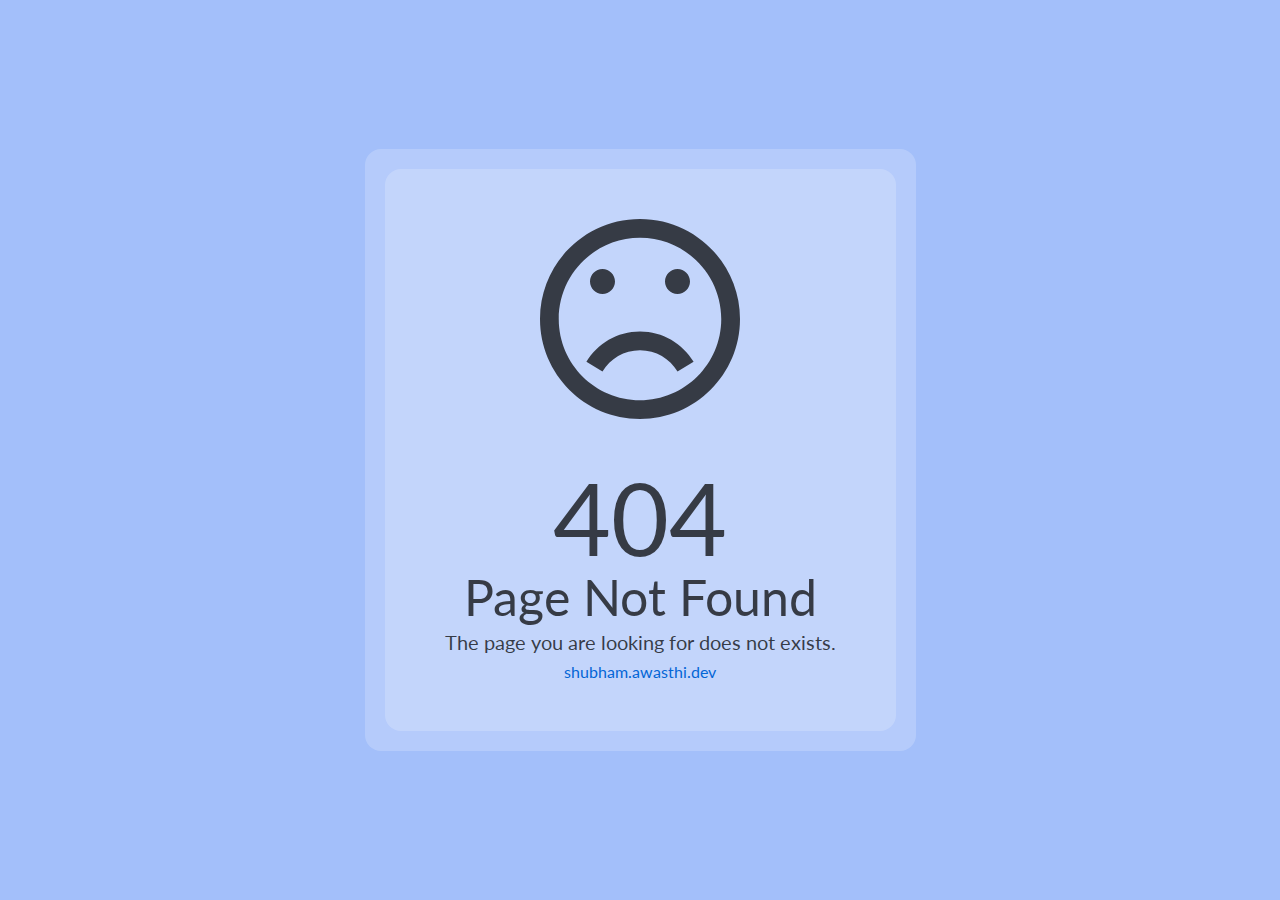
<file: index.html>
<!doctype html><html lang="en"><head><link rel="apple-touch-icon" href="/favicon.png"/><link rel="icon" href="/favicon.ico" type="image/x-icon"><meta name="theme-color" content="#A3BFFA"/><link rel="manifest" href="/manifest.json"/><meta charset="UTF-8"><title>Shubham Awasthi | Software Engineer</title><meta name="viewport" content="width=device-width,initial-scale=1"/><link rel="preconnect" href="https://fonts.gstatic.com"><link href="https://fonts.googleapis.com/css2?family=Lato:wght@400;700&display=swap" rel="stylesheet"><meta name="keywords" content="Shubham, Awasthi, Developer, Software Engineer, Competitive Coder, gsoc, Google Summer of Code, JP Morgan, ACM, Tech, Technical, Technology, Vellore, VIT, Vellore Institute of Technology"><meta name="robots" content="all"><meta name="author" content="Shubham Awasthi"><meta property="og:title" content="Shubham Awasthi | Software Engineer"><meta property="og:image" content="https://shubham.awasthi.dev/resources/images/display.jpeg"><meta property="og:url" content="https://shubham.awasthi.dev/"><meta property="og:site_name" content="Shubham Awasthi | Portfolio"><meta property="og:type" content="Portfolio"/><meta name="description" content="A passionate developer and an enthusiastic competitive coder. Love to think about new ideas and build them. It gives me immense pleasure to have my work used by many. Open to discuss new work opportunities or project collaborations."><meta property="og:description" content="A passionate developer and an enthusiastic competitive coder. Love to think about new ideas and build them. It gives me immense pleasure to have my work used by many. Open to discuss new work opportunities or project collaborations."/><meta name="twitter:card" content="summary_large_image"><meta name="twitter:title" content="Shubham Awasthi | Software Engineer"/><meta name="twitter:image" content="https://shubham.awasthi.dev/resources/images/display.jpeg"/><meta name="twitter:image:alt" content="Shubham Awasthi | Software Engineer"><meta name="twitter:description" content="A passionate developer and an enthusiastic competitive coder. Love to think about new ideas and build them. It gives me immense pleasure to have my work used by many. Open to discuss new work opportunities or project collaborations."/><meta name="twitter:site" content="@aw_shubh"/><meta name="twitter:creator" content="@aw_shubh"/><script type="text/javascript">!function(n){if("/"===n.search[1]){var a=n.search.slice(1).split("&").map((function(n){return n.replace(/~and~/g,"&")})).join("?");window.history.replaceState(null,null,n.pathname.slice(0,-1)+a+n.hash)}}(window.location)</script><script async src="https://www.googletagmanager.com/gtag/js?id=G-VW81L109Q7"></script><script>function gtag(){dataLayer.push(arguments)}window.dataLayer=window.dataLayer||[],gtag("js",new Date),gtag("config","G-VW81L109Q7")</script><link href="/static/css/2.2aa38b9c.chunk.css" rel="stylesheet"><link href="/static/css/main.d7cd7a6e.chunk.css" rel="stylesheet"></head><body><noscript><style>body{display:block;margin:8px;background:#fff;color:#000}a:link{color:#00e;text-decoration:underline;cursor:pointer}a:visited{color:#551a8b;text-decoration:underline;cursor:pointer}a:link:active{color:#e00}a:visited:active{color:#e00}h1{display:block;font-size:2em;margin-top:.67em;margin-bottom:.67em;margin-left:0;margin-right:0;font-weight:700}h2{display:block;font-size:1.5em;margin-top:.83em;margin-bottom:.83em;margin-left:0;margin-right:0;font-weight:700}li{display:list-item}ul{display:block;list-style-type:disc;margin-top:1em;margin-bottom:1 em;margin-left:0;margin-right:0;padding-left:40px}p{display:block;margin-top:1em;margin-bottom:1em;margin-left:0;margin-right:0}</style><div><h1>Hey!! I'm Shubham Awasthi!</h1><section><p>A final year undergrad in <b>Information Technology</b> at the <b>Vellore Institute of Technology</b></p><p>Love to think about new ideas and build them. It gives me immense pleasure to have my work used by many.</p><p>Always keen to improve my <b>Problem Solving Skills</b> and like to spend my free time at <b>Competetive Programming</b>.</p><p>Resume: <a href="https://shubham.awasthi.dev/resources/Shubham_SDE_resume.pdf">https://shubham.awasthi.dev/resources/Shubham_SDE_resume.pdf</a></p><p>Mail Id: <b>aw.shubh [at] gmail [dot] com</b></p></section><hr/><section><h2>Projects</h2><p></p><ul><li>CampDiaries Vol. Management</li><li>FreeSlot | <a href="http://freeslot.acmvit.in/">http://freeslot.acmvit.in/</a></li><li>LuaHTTP: A Lua interface to http-client | <a href="https://github.com/awasthishubh/luaHttp">https://github.com/awasthishubh/luaHttp</a></li><li>Location-based Attendance App | <a href="https://expo.io/@awasthishubh/attendance-app">https://expo.io/@awasthishubh/attendance-app/</a></li><li>VPN Proxy Server | <a href="https://github.com/awasthishubh/vpn-server">https://github.com/awasthishubh/vpn-server</a></li></ul><p></p><p>Find more at: <a href="https://shubham.awasthi.dev/?/projects">/projects</a></p></section><hr/><section><h2>Work Experience</h2><p>Being a fresher, I have Work Experience of less than a year for now.</p><ul><li>Google Summer of Code with Haskell.org (Student Developer)</li><li>JPMorgan Chase and Co. (Software Engeener Intern)</li><li>MCN Solutions Pvt. Ltd (Summer Intern)</li><li>ACM-VIT Student Chapter (Technical Director)</li></ul><p>Find more at: <a href="https://shubham.awasthi.dev/?/experience">/experience</a></p></section><hr/><section><h2>Achievements</h2><ul><li>Won First Place and a cash prize of ₹1Lakh at VIT Hackathon 2019 under Mobility Track</li><li>Ranked 309/10000 (India Rank: 98) at Google Kickstart 2020 round B</li><li>Ranked 156/19623 (College Rank: 1) at Codechef May Challenge 2020 Division 2</li><li>Ranked 44/17663 at Codeforces Round #674 (Div. 3)</li><li>Selected as the top 9th team of BeChangeMaker 2018</li></ul><p>Find more at: <a href="https://shubham.awasthi.dev/?/extracurricular">/extracurricular</a></p><p>Find more at: <a href="https://shubham.awasthi.dev/?/achievements">/achievements</a></p></section><hr/><section><h2>Education</h2><p></p><ul><li>Bachelor of Technology | Vellore Institute of Technolofy, Vellore | 2017-2021 | Information Technology | 9.05 CGPA</li><li>Intermediate | Rani Laxmi Bai Memorial Schools, Lucknow | 2017 | PCM with Computer Science | 89.8%</li><li>High School | Rani Laxmi Bai Memorial Schools, Lucknow | 2015 | 9.4 CGPA</li></ul><p></p><p>Find more at: <a href="https://shubham.awasthi.dev/?/education">/education</a></p></section><hr/><section><h2>Coding Profile</h2><p></p><ul><li>Codechef | Rating: 2012 (MAX) | Title: 5 Star | Link: <a href="https://www.codechef.com/users/awasthishubh">https://www.codechef.com/users/awasthishubh</a></li><li>Codeforces | Rating: 1737 (MAX) | Title: Expert | Link: <a href="https://codeforces.com/profile/awasthishubh">https://codeforces.com/profile/awasthishubh</a></li><li>Leetcode | Rating: 1664 (MAX) | Link: <a href="https://leetcode.com/awasthishubh/">https://leetcode.com/awasthishubh/</a></li><li>Hackerrank | Title: Problem Solving: 6 Stars | Link: <a href="https://www.hackerrank.com/awasthi_shubh">https://www.hackerrank.com/awasthi_shubh</a></li></ul><p></p><p>Find more at: <a href="https://shubham.awasthi.dev/?/coding-profile">/coding-profiles</a></p></section><hr/><section><h2>Connect</h2><p></p><ul><li>LinkedIn: <a href="https://www.linkedin.com/in/awasthishubh/">https://www.linkedin.com/in/awasthishubh/</a></li><li>GitHub: <a href="https://github.com/awasthishubh">https://github.com/awasthishubh</a></li><li>Twitter: <a href="https://twitter.com/aw_shubh">https://twitter.com/aw_shubh</a></li></ul><p></p><p>Find more at: <a href="https://shubham.awasthi.dev/?/contact">/contact</a></p></section><hr/><section><h2>Also See</h2><ul><li><a href="https://shubham.awasthi.dev/?/me">/me</a></li><li><a href="https://shubham.awasthi.dev/?/skills">/skills</a></li><li><a href="https://shubham.awasthi.dev/?/open-source-profile">/open-source-profile</a></li><li><a href="https://shubham.awasthi.dev/?/certificates">/certificates</a></li></ul></section></div></noscript><div id="app"></div><script>!function(e){function r(r){for(var n,a,i=r[0],c=r[1],l=r[2],p=0,s=[];p<i.length;p++)a=i[p],Object.prototype.hasOwnProperty.call(o,a)&&o[a]&&s.push(o[a][0]),o[a]=0;for(n in c)Object.prototype.hasOwnProperty.call(c,n)&&(e[n]=c[n]);for(f&&f(r);s.length;)s.shift()();return u.push.apply(u,l||[]),t()}function t(){for(var e,r=0;r<u.length;r++){for(var t=u[r],n=!0,i=1;i<t.length;i++){var c=t[i];0!==o[c]&&(n=!1)}n&&(u.splice(r--,1),e=a(a.s=t[0]))}return e}var n={},o={1:0},u=[];function a(r){if(n[r])return n[r].exports;var t=n[r]={i:r,l:!1,exports:{}};return e[r].call(t.exports,t,t.exports,a),t.l=!0,t.exports}a.e=function(e){var r=[],t=o[e];if(0!==t)if(t)r.push(t[2]);else{var n=new Promise((function(r,n){t=o[e]=[r,n]}));r.push(t[2]=n);var u,i=document.createElement("script");i.charset="utf-8",i.timeout=120,a.nc&&i.setAttribute("nonce",a.nc),i.src=function(e){return a.p+"static/js/"+({}[e]||e)+"."+{3:"1413a8aa"}[e]+".chunk.js"}(e);var c=new Error;u=function(r){i.onerror=i.onload=null,clearTimeout(l);var t=o[e];if(0!==t){if(t){var n=r&&("load"===r.type?"missing":r.type),u=r&&r.target&&r.target.src;c.message="Loading chunk "+e+" failed.\n("+n+": "+u+")",c.name="ChunkLoadError",c.type=n,c.request=u,t[1](c)}o[e]=void 0}};var l=setTimeout((function(){u({type:"timeout",target:i})}),12e4);i.onerror=i.onload=u,document.head.appendChild(i)}return Promise.all(r)},a.m=e,a.c=n,a.d=function(e,r,t){a.o(e,r)||Object.defineProperty(e,r,{enumerable:!0,get:t})},a.r=function(e){"undefined"!=typeof Symbol&&Symbol.toStringTag&&Object.defineProperty(e,Symbol.toStringTag,{value:"Module"}),Object.defineProperty(e,"__esModule",{value:!0})},a.t=function(e,r){if(1&r&&(e=a(e)),8&r)return e;if(4&r&&"object"==typeof e&&e&&e.__esModule)return e;var t=Object.create(null);if(a.r(t),Object.defineProperty(t,"default",{enumerable:!0,value:e}),2&r&&"string"!=typeof e)for(var n in e)a.d(t,n,function(r){return e[r]}.bind(null,n));return t},a.n=function(e){var r=e&&e.__esModule?function(){return e.default}:function(){return e};return a.d(r,"a",r),r},a.o=function(e,r){return Object.prototype.hasOwnProperty.call(e,r)},a.p="/",a.oe=function(e){throw console.error(e),e};var i=this["webpackJsonpmy-portfolio-2.0"]=this["webpackJsonpmy-portfolio-2.0"]||[],c=i.push.bind(i);i.push=r,i=i.slice();for(var l=0;l<i.length;l++)r(i[l]);var f=c;t()}([])</script><script src="/static/js/2.e90682e6.chunk.js"></script><script src="/static/js/main.48a31a5e.chunk.js"></script></body></html>
</file>
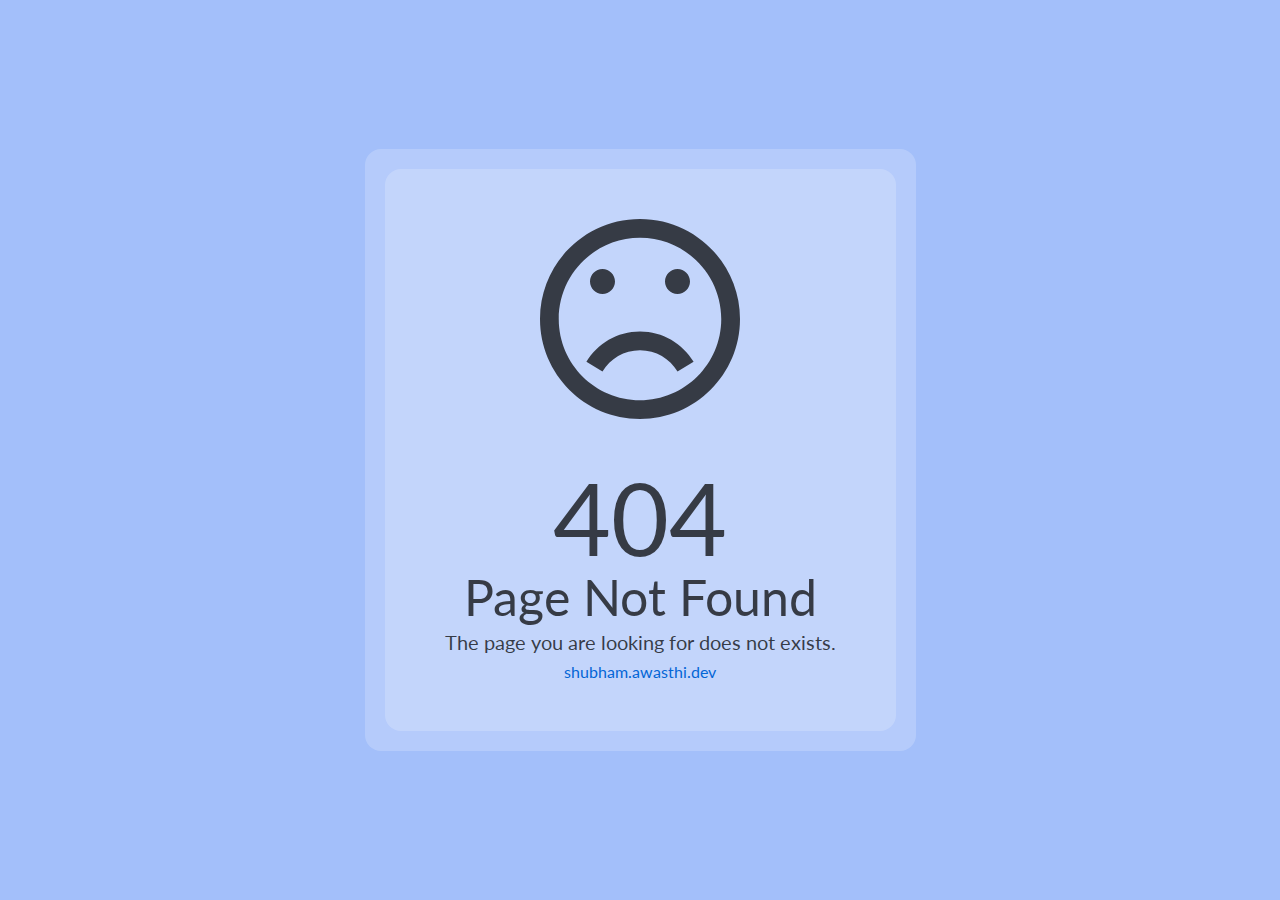
<file: 404__.html>
<!DOCTYPE html>
<html>
  <head>
    <meta charset="utf-8">
    <title>Shubham Awasthi | Portfolio</title>
    <script type="text/javascript">
      // Single Page Apps for GitHub Pages
      // MIT License
      // https://github.com/rafgraph/spa-github-pages
      // This script takes the current url and converts the path and query
      // string into just a query string, and then redirects the browser
      // to the new url with only a query string and hash fragment,
      // e.g. https://www.foo.tld/one/two?a=b&c=d#qwe, becomes
      // https://www.foo.tld/?/one/two&a=b~and~c=d#qwe
      // Note: this 404.html file must be at least 512 bytes for it to work
      // with Internet Explorer (it is currently > 512 bytes)

      // If you're creating a Project Pages site and NOT using a custom domain,
      // then set pathSegmentsToKeep to 1 (enterprise users may need to set it to > 1).
      // This way the code will only replace the route part of the path, and not
      // the real directory in which the app resides, for example:
      // https://username.github.io/repo-name/one/two?a=b&c=d#qwe becomes
      // https://username.github.io/repo-name/?/one/two&a=b~and~c=d#qwe
      // Otherwise, leave pathSegmentsToKeep as 0.
      var pathSegmentsToKeep = 0;

      var l = window.location;
      l.replace(
        l.protocol + '//' + l.hostname + (l.port ? ':' + l.port : '') +
        l.pathname.split('/').slice(0, 1 + pathSegmentsToKeep).join('/') + '/?/' +
        l.pathname.slice(1).split('/').slice(pathSegmentsToKeep).join('/').replace(/&/g, '~and~') +
        (l.search ? '&' + l.search.slice(1).replace(/&/g, '~and~') : '') +
        l.hash
      );

    </script>
  </head>
  <body>
  </body>
</html>
</file>
<file: static/css/2.2aa38b9c.chunk.css>
.vertical-timeline *{-webkit-box-sizing:border-box;box-sizing:border-box}.vertical-timeline{width:95%;max-width:1170px;margin:0 auto;position:relative;padding:2em 0}.vertical-timeline:after{content:"";display:table;clear:both}.vertical-timeline:before{content:"";position:absolute;top:0;left:18px;height:100%;width:4px;background:#fff}.vertical-timeline.vertical-timeline--one-column-right:before{right:18px;left:unset}@media only screen and (min-width:1170px){.vertical-timeline.vertical-timeline--two-columns{width:90%}.vertical-timeline.vertical-timeline--two-columns:before{left:50%;margin-left:-2px}}.vertical-timeline-element{position:relative;margin:2em 0}.vertical-timeline-element>div{min-height:1px}.vertical-timeline-element:after{content:"";display:table;clear:both}.vertical-timeline-element:first-child{margin-top:0}.vertical-timeline-element:last-child{margin-bottom:0}@media only screen and (min-width:1170px){.vertical-timeline-element{margin:4em 0}.vertical-timeline-element:first-child{margin-top:0}.vertical-timeline-element:last-child{margin-bottom:0}}.vertical-timeline-element-icon{position:absolute;top:0;left:0;width:40px;height:40px;border-radius:50%;-webkit-box-shadow:0 0 0 4px #fff,inset 0 2px 0 rgba(0,0,0,.08),0 3px 0 4px rgba(0,0,0,.05);box-shadow:0 0 0 4px #fff,inset 0 2px 0 rgba(0,0,0,.08),0 3px 0 4px rgba(0,0,0,.05)}.vertical-timeline--one-column-right .vertical-timeline-element-icon{right:0;left:unset}.vertical-timeline-element-icon svg{display:block;width:24px;height:24px;position:relative;left:50%;top:50%;margin-left:-12px;margin-top:-12px}@media only screen and (min-width:1170px){.vertical-timeline--two-columns .vertical-timeline-element-icon{width:60px;height:60px;left:50%;margin-left:-30px}}.vertical-timeline-element-icon{-webkit-transform:translateZ(0);-webkit-backface-visibility:hidden}.vertical-timeline--animate .vertical-timeline-element-icon.is-hidden{visibility:hidden}.vertical-timeline--animate .vertical-timeline-element-icon.bounce-in{visibility:visible;-webkit-animation:cd-bounce-1 .6s;animation:cd-bounce-1 .6s}@-webkit-keyframes cd-bounce-1{0%{opacity:0;-webkit-transform:scale(.5)}60%{opacity:1;-webkit-transform:scale(1.2)}to{-webkit-transform:scale(1)}}@keyframes cd-bounce-1{0%{opacity:0;-webkit-transform:scale(.5);transform:scale(.5)}60%{opacity:1;-webkit-transform:scale(1.2);transform:scale(1.2)}to{-webkit-transform:scale(1);transform:scale(1)}}.vertical-timeline-element-content{position:relative;margin-left:60px;background:#fff;border-radius:.25em;padding:1em;-webkit-box-shadow:0 3px 0 #ddd;box-shadow:0 3px 0 #ddd}.vertical-timeline--one-column-right .vertical-timeline-element-content{margin-right:60px;margin-left:unset}.vertical-timeline-element--no-children .vertical-timeline-element-content{background:0 0;-webkit-box-shadow:none;box-shadow:none}.vertical-timeline-element-content:after{content:"";display:table;clear:both}.vertical-timeline-element-content h2{color:#303e49}.vertical-timeline-element-content .vertical-timeline-element-date,.vertical-timeline-element-content p{font-size:13px;font-size:.8125rem;font-weight:500}.vertical-timeline-element-content .vertical-timeline-element-date{display:inline-block}.vertical-timeline-element-content p{margin:1em 0 0;line-height:1.6}.vertical-timeline-element-subtitle,.vertical-timeline-element-title{margin:0}.vertical-timeline-element-content .vertical-timeline-element-date{float:left;padding:.8em 0;opacity:.7}.vertical-timeline-element-content-arrow{content:"";position:absolute;top:16px;right:100%;height:0;width:0;border:7px solid transparent;border-right-color:#fff}.vertical-timeline--one-column-right .vertical-timeline-element-content-arrow{content:"";position:absolute;top:16px;right:unset;left:100%;height:0;width:0;border:7px solid transparent;border-left-color:#fff}.vertical-timeline--one-column-right .vertical-timeline-element-content:before{left:100%;border-left:7px solid #fff;border-right:unset}.vertical-timeline-element--no-children .vertical-timeline-element-content-arrow,.vertical-timeline-element--no-children .vertical-timeline-element-content:before{display:none}@media only screen and (min-width:768px){.vertical-timeline-element-content h2{font-size:20px;font-size:1.25rem}.vertical-timeline-element-content p{font-size:16px;font-size:1rem}.vertical-timeline-element-content .vertical-timeline-element-date{font-size:14px;font-size:.875rem}}@media only screen and (min-width:1170px){.vertical-timeline--two-columns .vertical-timeline-element-content{margin-left:0;padding:1.5em;width:44%}.vertical-timeline--two-columns .vertical-timeline-element-content-arrow{top:24px;left:100%;-webkit-transform:rotate(180deg);transform:rotate(180deg)}.vertical-timeline--two-columns .vertical-timeline-element-content .vertical-timeline-element-date{position:absolute;width:100%;left:124%;top:6px;font-size:16px;font-size:1rem}.vertical-timeline--two-columns .vertical-timeline-element.vertical-timeline-element--right .vertical-timeline-element-content,.vertical-timeline--two-columns .vertical-timeline-element:nth-child(2n):not(.vertical-timeline-element--left) .vertical-timeline-element-content{float:right}.vertical-timeline--two-columns .vertical-timeline-element.vertical-timeline-element--right .vertical-timeline-element-content-arrow,.vertical-timeline--two-columns .vertical-timeline-element:nth-child(2n):not(.vertical-timeline-element--left) .vertical-timeline-element-content-arrow{top:24px;left:auto;right:100%;-webkit-transform:rotate(0);transform:rotate(0)}.vertical-timeline--one-column-right .vertical-timeline-element.vertical-timeline-element--right .vertical-timeline-element-content-arrow,.vertical-timeline--one-column-right .vertical-timeline-element:nth-child(2n):not(.vertical-timeline-element--left) .vertical-timeline-element-content-arrow{top:24px;left:100%;right:auto;-webkit-transform:rotate(0);transform:rotate(0)}.vertical-timeline--two-columns .vertical-timeline-element.vertical-timeline-element--right .vertical-timeline-element-content .vertical-timeline-element-date,.vertical-timeline--two-columns .vertical-timeline-element:nth-child(2n):not(.vertical-timeline-element--left) .vertical-timeline-element-content .vertical-timeline-element-date{left:auto;right:124%;text-align:right}}.vertical-timeline--animate .vertical-timeline-element-content.is-hidden{visibility:hidden}.vertical-timeline--animate .vertical-timeline-element-content.bounce-in{visibility:visible;-webkit-animation:cd-bounce-2 .6s;animation:cd-bounce-2 .6s}@media only screen and (min-width:1170px){.vertical-timeline--two-columns.vertical-timeline--animate .vertical-timeline-element.vertical-timeline-element--right .vertical-timeline-element-content.bounce-in,.vertical-timeline--two-columns.vertical-timeline--animate .vertical-timeline-element:nth-child(2n):not(.vertical-timeline-element--left) .vertical-timeline-element-content.bounce-in{-webkit-animation:cd-bounce-2-inverse .6s;animation:cd-bounce-2-inverse .6s}}@media only screen and (max-width:1169px){.vertical-timeline--animate .vertical-timeline-element-content.bounce-in{visibility:visible;-webkit-animation:cd-bounce-2-inverse .6s;animation:cd-bounce-2-inverse .6s}}@-webkit-keyframes cd-bounce-2{0%{opacity:0;-webkit-transform:translateX(-100px)}60%{opacity:1;-webkit-transform:translateX(20px)}to{-webkit-transform:translateX(0)}}@keyframes cd-bounce-2{0%{opacity:0;-webkit-transform:translateX(-100px);transform:translateX(-100px)}60%{opacity:1;-webkit-transform:translateX(20px);transform:translateX(20px)}to{-webkit-transform:translateX(0);transform:translateX(0)}}@-webkit-keyframes cd-bounce-2-inverse{0%{opacity:0;-webkit-transform:translateX(100px)}60%{opacity:1;-webkit-transform:translateX(-20px)}to{-webkit-transform:translateX(0)}}@keyframes cd-bounce-2-inverse{0%{opacity:0;-webkit-transform:translateX(100px);transform:translateX(100px)}60%{opacity:1;-webkit-transform:translateX(-20px);transform:translateX(-20px)}to{-webkit-transform:translateX(0);transform:translateX(0)}}
/*# sourceMappingURL=2.2aa38b9c.chunk.css.map */
</file>
<file: static/css/main.d7cd7a6e.chunk.css>
.about-me-wrapper{display:grid;grid-template-areas:"me-ab me-ab me-ab" "me-lo me-la me-im" "me-we me-pr me-im" "me-co me-co me-im";grid-template-columns:2fr 2fr 2fr;grid-gap:20px;gap:20px}.side-by-side{display:grid;text-align:center}.about-me-wrapper *{line-height:1.5em}.about-me-wrapper .about-box{display:grid;grid-template-columns:0fr 1fr;grid-column:1/3}.about-me-wrapper .span{grid-column:1/3}.about-me-wrapper .icon{margin:0;padding:0;line-height:0}.about-me-wrapper .link:hover,.link:active,.link:focus{background-color:rgba(0,0,0,.09)!important;cursor:pointer!important;box-shadow:0 0 15px rgba(0,0,0,.205)}.box{padding:10px!important;display:flex;justify-content:center;align-items:center}.about-me-wrapper img{object-fit:cover;width:100%}.about-me-wrapper .img{display:flex;align-items:flex-end;justify-content:center}.about-me-wrapper .icon{font-size:25px}.about-me-wrapper .box-title{vertical-align:super;margin:10px}.about-me-wrapper .show-on-vsmall{display:none}@media only screen and (max-width:1440px){.about-me-wrapper{grid-template-areas:"me-ab me-ab me-ab" "me-lo me-la me-im" "me-we me-pr me-im" "me-co me-co me-co"}}@media only screen and (max-width:1200px){.about-me-wrapper{grid-template-areas:"me-ab me-ab" "me-lo me-im" "me-la me-im" "me-we me-we" "me-pr me-pr" "me-co me-co";grid-template-columns:1fr 1fr}}@media only screen and (max-width:1100px){.about-me-wrapper{grid-template-areas:"me-ab me-ab" "me-lo me-im" "me-la me-im" "me-we me-we" "me-pr me-pr" "me-co me-co";grid-template-columns:1fr 1fr}}@media only screen and (max-width:850px){.about-me-wrapper{grid-template-areas:"me-ab me-ab" "me-lo me-im" "me-la me-im" "me-we me-im" "me-pr me-im" "me-co me-co";grid-template-columns:1fr 1fr}}@media only screen and (max-width:600px){.about-me-wrapper .show-on-vsmall{display:block}.about-me-wrapper .hide-on-vsmall{display:none}.about-me-wrapper{grid-template-areas:"me-ab" "me-im" "me-lo" "me-la" "me-we" "me-pr" "me-co ";grid-template-columns:1fr}.about-me-wrapper img{object-fit:cover;width:200px}}.project{line-height:1.5em;display:grid;grid-template-rows:0fr 0fr 0fr 0fr;grid-gap:10px;gap:10px}.projects-wrapper{display:grid;grid-template-columns:1fr 1fr;grid-gap:1em;gap:1em}.project img{max-width:100%;max-height:20vh}.project hr{border:1px dashed hsla(0,0%,50.2%,.281)}.project .content{text-align:left;display:grid;grid-gap:.5em;gap:.5em}.project ul{-webkit-padding-start:40px;padding-inline-start:40px}.project .badges{text-align:center}.project .badges span{border:1px solid rgba(0,0,0,.109);padding:0 10px;margin-right:10px;border-radius:.5em;display:inline-block;margin-bottom:.5em;line-height:1.5em}@media only screen and (max-width:1200px){.projects-wrapper{display:grid;grid-template-columns:1fr;grid-gap:1em;gap:1em}}.cp-wrapper{text-align:left}.platform-wrapper{display:grid;grid-template-columns:1fr 1fr 1fr 1fr;grid-gap:1rem}.total-ques-wrapper{grid-column:1/5}.total-ques{margin-top:1rem;display:grid;grid-template-columns:1fr 1fr 1fr;text-align:center}.total-ques>div{border-bottom:1px solid #000}.elem{text-align:center}.elem *{margin-top:5px}.perf-wrapper{grid-column:1/5}.perf-wrapper>ul{margin-left:4rem}.perf-wrapper>table,.perf-wrapper>ul,.total-ques-wrapper table{line-height:1.2rem;margin-top:10px}.perf-wrapper table thead,.perf-wrapper table tr:nth-child(2n),.total-ques-wrapper table thead,.total-ques-wrapper table tr:nth-child(2n){background:rgba(0,0,0,.05)}.perf-wrapper td,.perf-wrapper th,.total-ques-wrapper td,.total-ques-wrapper th{padding:10px}.show-on-vsmall{display:none}@media only screen and (max-width:500px){.show-on-vsmall{display:inline}.hide-on-vsmall{display:none}}@media only screen and (max-width:400px){.platform-wrapper{grid-gap:10px;gap:10px}.platform-wrapper .perf-wrapper,.platform-wrapper .total-ques-wrapper{padding:10px!important}.perf-wrapper td,.perf-wrapper th,.total-ques-wrapper td,.total-ques-wrapper th{padding-left:5px;padding-right:5px;text-align:center}}@media only screen and (max-width:1000px){.platform-wrapper{grid-template-columns:1fr 1fr}.perf-wrapper,.total-ques-wrapper{grid-column:1/3}}.field-wrapper{display:inline-grid;grid-template-columns:1fr 10fr;grid-gap:10px;gap:10px}.contact-box{max-width:500px;width:100%}.field-wrapper textarea{width:100%;height:100px}.field-wrapper .left,.field-wrapper .right{padding:0 10px;text-align:left}.field-wrapper input,.field-wrapper textarea{padding:5px;width:100%}.field-wrapper input:focus,.field-wrapper textarea:focus{outline:1px solid #7dc3f2}.field-wrapper .button{grid-column:1/3}.field-wrapper .message{text-align:center;grid-column:1/3}.field-wrapper .message.ok{color:green}.field-wrapper .message.err{color:red}.field-wrapper .disable{background-color:hsla(0,0%,50.2%,.468)!important;background-image:none!important;border-color:grey!important;pointer-events:none}.contact-wrapper .social{margin-top:10px}.contact-wrapper .icon{display:inline-block;margin:10px;cursor:pointer}.contact-wrapper{height:100%}#reCaptcha,.contact-wrapper{display:flex;justify-content:center;align-items:center}#reCaptcha{grid-column:1/3}@media only screen and (max-width:850px){.field-wrapper .right{padding-top:0;padding-bottom:1 0}.field-wrapper .left{padding-bottom:0}.contact-wrapper .field-wrapper{grid-template-columns:1fr;width:100%}#reCaptcha,.field-wrapper .button,.field-wrapper .message{grid-column:1/2}}.skills-wrapper{display:grid;grid-template-columns:1fr 1fr;grid-template-rows:1fr 1fr;grid-gap:1em;gap:1em;height:100%}.type-wrapper{display:flex;flex-direction:column}.skills-wrapper .content{flex:1 1;justify-content:center;align-items:center;display:flex;flex-direction:row;flex-wrap:wrap}.head{margin-bottom:20px}.skill{display:inline-block;border:1px solid rgba(0,0,0,.338);padding:.5em;margin:.5em;display:grid;grid-template-columns:0fr 1fr;border-radius:5px}.skill .icon{display:inline-block;margin-right:10px;display:flex}.skill .icon,.skill .name{justify-content:center;align-items:center}.cnt-wrp,.skill .name{display:flex}.cnt-wrp{flex:1 1;justify-content:center;align-items:center}@media only screen and (max-width:500px){.skills-wrapper{display:grid;grid-template-columns:1fr;grid-template-rows:auto;grid-gap:1em;gap:1em;height:100%}}.open-source-wrapper{display:grid;grid-template-columns:1fr;grid-gap:1rem;text-align:left}.github-wrapper{display:grid;grid-template-columns:0fr 1fr;grid-gap:1rem}.github-profile img{width:50%}.github-profile .table{display:grid;grid-template-columns:2fr 1fr}.middle{display:flex;justify-content:center;align-items:center}.github-stats img{width:100%;border-radius:1em}.contribtions{text-align:left}.orgs{grid-template-columns:1fr 1fr 1fr 1fr;grid-gap:1em}.org,.orgs{display:grid}.org{text-align:center;border:1px dashed rgba(0,0,0,.438);border-radius:1em;padding:1em;grid-template-rows:1fr 0fr 0fr}.org .img{display:flex;justify-content:center;align-items:center}.pos{color:green}.neg{color:red}.org>.stats{padding-top:20px}.contribtions h2{margin-bottom:1rem}.org img{width:50%}.banner .tag{border:1px dashed rgba(0,0,0,.438);display:inline-block;padding:.1rem 1em;border-radius:2em;line-height:2em;margin-left:1em}.banner li{display:grid;grid-template-columns:0fr 1fr 0fr;background-color:rgba(97,97,97,.082);border-radius:.5em;border:1px dashed rgba(0,0,0,.438);margin-bottom:1em;grid-gap:1em;padding:1em;cursor:pointer}.banner .icon{display:flex;justify-content:center;align-items:center}.banner .link{cursor:pointer}.banner li:hover{background-color:rgba(97,97,97,.2)}.icon.type.open{color:green}.icon.type.merged{color:#8556f5}.icon.type.closed{color:red}.gsoc{display:grid;grid-template-columns:0fr 1fr}.gsoc-img img{width:6rem}.gsoc-img{height:100%}.gsoc-cnt{display:flex;justify-content:center;align-items:center;flex-direction:column}.gsoc-cnt h2{line-height:1em}.gsoc-cnt h2,.gsoc p{text-align:center}@media only screen and (max-width:1000px){.github-profile,.orgs{grid-template-columns:1fr 1fr}.github-profile{display:grid;grid-gap:1em;text-align:center}.github-profile img{width:100%}.github-wrapper{grid-template-columns:1fr 0fr;grid-gap:0}.github-cnt{display:flex;justify-content:center;align-items:center;flex-direction:column}}@media only screen and (max-width:850px){.org img{width:100%}.open-source-wrapper h2{line-height:1.1em}.open-source-wrapper .orgs{grid-gap:15px;gap:15px}.open-source-wrapper>div{padding:15px!important}.open-source-wrapper ul{padding:15px 0 0!important}.open-source-wrapper li{padding:10px;grid-gap:10px;gap:10px}}@media only screen and (max-width:450px){.open-source-wrapper .orgs{grid-gap:15px;gap:15px}.open-source-wrapper>div{padding:15px!important}.open-source-wrapper ul{padding:15px 0 0!important}}.vertical-timeline{width:60%}.inner p{margin:0}.inner{grid-template-columns:1fr 0fr;display:grid}.inner .img{display:flex;justify-content:center;align-items:center;height:100%}.inner img{width:100px}@media only screen and (max-width:1200px){.vertical-timeline{width:100%}}.achivement-wrapper{grid-template-rows:1fr 1fr;height:100%}.achivement-wrapper,.cert-wrapper{display:grid;grid-template-columns:1fr 1fr;grid-gap:1em;gap:1em}.extracurricular-wrapper{display:grid;grid-template-columns:1fr 1fr 1fr;grid-gap:1em;gap:1em;height:100%}.cert-wrapper p{margin-bottom:5px}.photo-grid-wrapper .box{display:flex;flex-direction:column}.photo-grid-wrapper .box .img{flex:1 1;align-items:center;justify-content:center;display:flex;cursor:pointer}.photo-grid-wrapper .title{padding:10px 0;line-height:normal}@media only screen and (max-width:850px){.achivement-wrapper,.cert-wrapper,.extracurricular-wrapper{grid-template-columns:1fr}}.cnt{text-align:center;width:100%;overflow:auto;height:100%;padding:1em}.cnt h1{margin:0}.timelineElem{text-align:left;padding:15px}.timelineElem li{margin:10px;line-height:20px}@media only screen and (min-width:1170px){.vertical-timeline--two-columns .vertical-timeline-element.vertical-timeline-element--right .vertical-timeline-element-content .vertical-timeline-element-date,.vertical-timeline--two-columns .vertical-timeline-element:nth-child(2n):not(.vertical-timeline-element--left) .vertical-timeline-element-content .vertical-timeline-element-date{left:auto;right:144%;text-align:right}}.window-wrapper>div:nth-child(2){overflow:hidden;padding:0!important}.grid-wrapper{display:grid;width:100%;grid-gap:20px;gap:20px;color:#181815;min-height:0;min-width:0}.tile{background-color:hsla(0,0%,100%,.2);border-radius:1em;-webkit-touch-callout:none;-webkit-user-select:none;-khtml-user-select:none;-moz-user-select:none;-ms-user-select:none;-webkit-tap-highlight-color:rgba(0,0,0,0);-webkit-tap-highlight-color:transparent;user-select:none;cursor:pointer;text-align:center;text-decoration:none;color:inherit;display:flex;flex-direction:column;justify-content:center;align-items:center;overflow:hidden;padding:0 10px;transition:all .2s linear}.tile.no-link{cursor:default}.social-wrapper{display:grid;grid-template-columns:1fr 1fr;grid-template-rows:1fr 1fr;grid-gap:inherit;gap:inherit}.social-wrapper .tile{min-width:auto!important;width:auto!important;grid-gap:inherit;gap:inherit;display:flex;justify-content:center;align-items:center}.tile.show-on-full{display:none}.img-tile img{object-fit:scale-down;height:100%;object-position:top;width:300px;object-fit:cover;width:auto;max-width:60px;max-height:100%;height:auto}.no-window .img-tile img{max-width:-webkit-min-content;max-width:-moz-min-content;max-width:min-content}.tile.show-on-full{display:flex}.nothing{width:auto}.shadow{box-shadow:0 0 20px rgba(0,0,0,.185)}.container{height:100vh;width:100vw;transition:.2s}.wrapper{height:100%;width:100%;padding:20px;background-color:hsla(0,0%,100%,.2);display:grid;grid-gap:20px;gap:20px;overflow:auto;border-radius:1rem;grid-template-columns:-webkit-max-content 1fr;grid-template-columns:max-content 1fr}.wrapper.no-window{grid-gap:0;gap:0}.layout-wrapper{width:auto;height:100%}.window-wrapper{overflow:hidden}.social-wrapper .tile-icon{display:contents}@media only screen and (min-width:1000px){.wrapper.no-window{grid-template-columns:1fr 0fr}}@media only screen and (max-width:1000px){.wrapper{grid-template-columns:1fr 1fr}.wrapper.no-window{grid-template-columns:1fr 0fr}}@media only screen and (max-width:850px){.window-wrapper{display:none}}.wrapper *{transform:translateZ(0)}.grid-wrapper.do-entry .tile{-webkit-animation:entrance .5s ease-out normal backwards;animation:entrance .5s ease-out normal backwards}.grid-wrapper .tile{-webkit-animation:breathing 1s ease-in-out infinite normal backwards;animation:breathing 1s ease-in-out infinite normal backwards}.animateWrapper{-webkit-animation:fadeIn .5s ease-out normal backwards;animation:fadeIn .5s ease-out normal backwards}.animateImg,button{-webkit-animation:entranceLow .4s ease-in-out normal backwards;animation:entranceLow .4s ease-in-out normal backwards}.enterRight{-webkit-animation:enterR .4s ease-in-out normal backwards;animation:enterR .4s ease-in-out normal backwards}.grid-wrapper .tile:hover{-webkit-animation:grow .1s ease-in normal forwards;animation:grow .1s ease-in normal forwards;-webkit-animation-delay:0ms!important;animation-delay:0ms!important;box-shadow:0 0 30px rgba(0,0,0,.267)}.grid-wrapper.no-window .no-link{pointer-events:none}.grid-wrapper .active{pointer-events:none;background-color:#027aff;color:#fff}@media only screen and (min-width:850px){.wrapper{transition:.2s}.grid-wrapper.do-entry .tile{-webkit-animation:entrance .5s ease-out normal backwards;animation:entrance .5s ease-out normal backwards}.grid-wrapper.do-exit .tile{-webkit-animation:exit .2s ease-out normal forwards;animation:exit .2s ease-out normal forwards}.wrapper.do-entry .window-wrapper{-webkit-animation:normal-entrance .5s ease-out normal forwards;animation:normal-entrance .5s ease-out normal forwards}.wrapper.do-exit .window-wrapper{-webkit-animation:exit .5s ease-out normal forwards;animation:exit .5s ease-out normal forwards}}@-webkit-keyframes enterR{0%{transform:translateX(100px);opacity:.5}to{transform:translateX(0);opacity:1}}@keyframes enterR{0%{transform:translateX(100px);opacity:.5}to{transform:translateX(0);opacity:1}}@-webkit-keyframes fadeIn{0%{transform:translateY(10px);opacity:0}to{transform:translateY(0);opacity:1}}@keyframes fadeIn{0%{transform:translateY(10px);opacity:0}to{transform:translateY(0);opacity:1}}@-webkit-keyframes grow{to{transform:scale(1.05)}}@keyframes grow{to{transform:scale(1.05)}}@-webkit-keyframes breathing{0%{transform:scale(1)}50%{transform:scale(.98)}55%{transform:scale(.98)}to{transform:scale(1)}}@keyframes breathing{0%{transform:scale(1)}50%{transform:scale(.98)}55%{transform:scale(.98)}to{transform:scale(1)}}@-webkit-keyframes normal-entrance{0%{transform:scale(0)}20%{transform:scale(.7)}to{transform:scale(1)}}@keyframes normal-entrance{0%{transform:scale(0)}20%{transform:scale(.7)}to{transform:scale(1)}}@-webkit-keyframes exit{0%{transform:rotate(0) scale(1)}70%{transform:rotate(10deg) scale(.5)}to{transform:rotate(20deg) scale(0)}}@keyframes exit{0%{transform:rotate(0) scale(1)}70%{transform:rotate(10deg) scale(.5)}to{transform:rotate(20deg) scale(0)}}@-webkit-keyframes entranceLow{0%{transform:scale(.8)}60%{transform:scale(1.1)}to{transform:scale(1)}}@keyframes entranceLow{0%{transform:scale(.8)}60%{transform:scale(1.1)}to{transform:scale(1)}}@-webkit-keyframes entrance{0%{transform:rotate(20deg) scale(0)}70%{transform:rotate(0) scale(1.1)}to{transform:rotate(0) scale(1)}}@keyframes entrance{0%{transform:rotate(20deg) scale(0)}70%{transform:rotate(0) scale(1.1)}to{transform:rotate(0) scale(1)}}body,p{font-size:16px;line-height:normal}.setFont,body{font-family:"Lato",sans-serif}.tile{font-size:16px}.tile-icon{font-size:25px}.no-window .tile{font-size:16px}.no-window .tile-icon{font-size:25px}@media only screen and (min-height:800px) and (min-width:1600px){.no-window .tile{font-size:20px}.no-window .tile-icon,.tile-icon{font-size:35px}}@media only screen and (max-height:700px){.no-window .tile,.tile{font-size:14px}.no-window .tile-icon,.tile-icon{font-size:22px}}.container{padding:20px}.container.no-window{padding:10vh}@media only screen and (max-height:700px) and (min-width:200px){.container{padding:10px}.grid-wrapper,.wrapper{grid-gap:10px;gap:10px}.wrapper{padding:10px}.container.no-window{padding:40px}.wrapper.no-window{grid-gap:0;gap:0;padding:20px}.grid-wrapper.no-window{grid-gap:20px;gap:20px}}@media only screen and (max-height:500px) and (min-width:200px){.ReactModal__Content{inset:10px 10px!important}.container{padding:5px}.container.no-window{padding:10px}.grid-wrapper{grid-gap:5px;gap:5px}.grid-wrapper.no-window{grid-gap:10px;gap:10px}.wrapper{padding:5px}.wrapper.no-window{padding:10px}}@media only screen and (max-height:330px){.container,.container.no-window,.wrapper,.wrapper.no-window{padding:5px}.grid-wrapper,.grid-wrapper.no-window{grid-gap:5px;gap:5px}}@media only screen and (max-width:850px){.wrapper,.wrapper.no-window{grid-template-columns:1fr 0fr;grid-gap:0;gap:0}}@media only screen and (max-width:600px) and (min-height:330px){.container,.container.no-window,.wrapper,.wrapper.no-window{padding:10px}.grid-wrapper,.grid-wrapper.no-window{grid-gap:10px;gap:10px}}@media only screen and (max-width:200px){.ReactModal__Content{inset:15px 15px!important}.container,.container.no-window,.wrapper,.wrapper.no-window{padding:5px}.grid-wrapper,.grid-wrapper.no-window{grid-gap:5px;gap:5px}}.grid-wrapper{grid-template-areas:"im  hd  hd  hd" "ab  pr  pr  sk" "ed  ed  ex  ex" "ac  cr  ex  ex" "cp  cp  op  op" "ec  re  so  co";grid-template-columns:repeat(4,minmax(0,1fr));grid-template-rows:repeat(6,minmax(0,1fr))}@media only screen and (min-width:800px){.grid-wrapper.no-window{grid-template-areas:"ab  sk  im  im cp cp" "ex  ex  im  im op op" "pr  ed  im  im cr so" "ac  ec  hd  hd re co";grid-template-columns:repeat(6,minmax(0,1fr));grid-template-rows:repeat(4,minmax(0,1fr))};}@media only screen and (max-width:500px){.grid-wrapper{grid-template-areas:"im  hd  hd" "ab  pr  pr" "ed  ed  sk" "cp  cp  ex" "op  op  ex" "ac  re  cr" "ec  co  so";grid-template-columns:repeat(3,minmax(0,1fr));grid-template-rows:repeat(7,minmax(0,1fr))}}@media only screen and (max-height:400px){.grid-wrapper,.grid-wrapper.no-window{grid-template-areas:"im  hd  hd  hd hd re" "ab  ac  pr  pr sk so" "ed  ac  ex  ex op so" "cr  ec  ex  ex cp co";grid-template-columns:repeat(6,minmax(0,1fr));grid-template-rows:repeat(4,minmax(0,1fr))}}@media only screen and (max-width:370px){.grid-wrapper{grid-template-areas:"hd  hd" "im  ab" "im  pr" "ex  ex" "cp  op" "ed  sk" "ac  ec" "re  cr" "co  so";grid-template-columns:repeat(2,minmax(0,1fr));grid-template-rows:repeat(9,minmax(0,1fr))}}@media only screen and (max-width:270px){.grid-wrapper{grid-template-areas:"im" "hd" "ab "" pr" "ed "" sk" "ex "" ex" "cp "" op" "ac "" ec" "re "" cr" "co "" so";grid-template-columns:repeat(1,minmax(0,1fr));grid-template-rows:repeat(15,minmax(0,1fr));min-width:auto;min-height:auto}}.animate__animated.animate__fadeInUp{--animate-duration:200ms}.w404{display:flex;flex:1 1;justify-content:center;align-items:center;height:100%}.w404 .wrapper404{padding:20px;-webkit-animation:entrance .5s ease-out normal backwards!important;animation:entrance .5s ease-out normal backwards!important;margin:20px}.w404 .wrapper404,.w404 .wrapper404 .tile404{background-color:hsla(0,0%,100%,.2);border-radius:1em}.w404 .wrapper404 .tile404{display:inline-block;max-width:-webkit-max-content;max-width:-moz-max-content;max-width:max-content;display:grid;grid-template-rows:1fr 0fr 0fr;padding:50px;-webkit-animation:breathing 1s ease-in-out infinite normal backwards;animation:breathing 1s ease-in-out infinite normal backwards;color:rgba(0,0,0,.726);text-align:center}.w404 .tile404 .icon{font-size:200px}.w404 .tile404 .title{font-size:100px;line-height:100px;margin:5px}.w404 .tile404 .sub-title{font-size:50px;line-height:50px}.w404 .tile404 .content{font-size:20px;line-height:20px;margin:10px}@media only screen and (max-width:500px){.w404 .wrapper404 .tile404{padding:20px}.w404 .tile404 .icon{font-size:50vw}.w404 .tile404 .title{font-size:20vw;line-height:20vw}.w404 .tile404 .sub-title{font-size:30px;line-height:30px}.w404 .tile404 .content{font-size:18px;line-height:18px;margin:10px}}*{margin:0;padding:0;box-sizing:border-box}a.no-decoration{text-decoration:none;color:inherit;display:contents}a.link{color:#0366d6;text-decoration:none}#app{height:100vh}#app,body{width:100%}body{background-color:#a3bffa;color:#fff;display:flex;justify-content:center;line-height:inherit}
/*# sourceMappingURL=main.d7cd7a6e.chunk.css.map */
</file>
